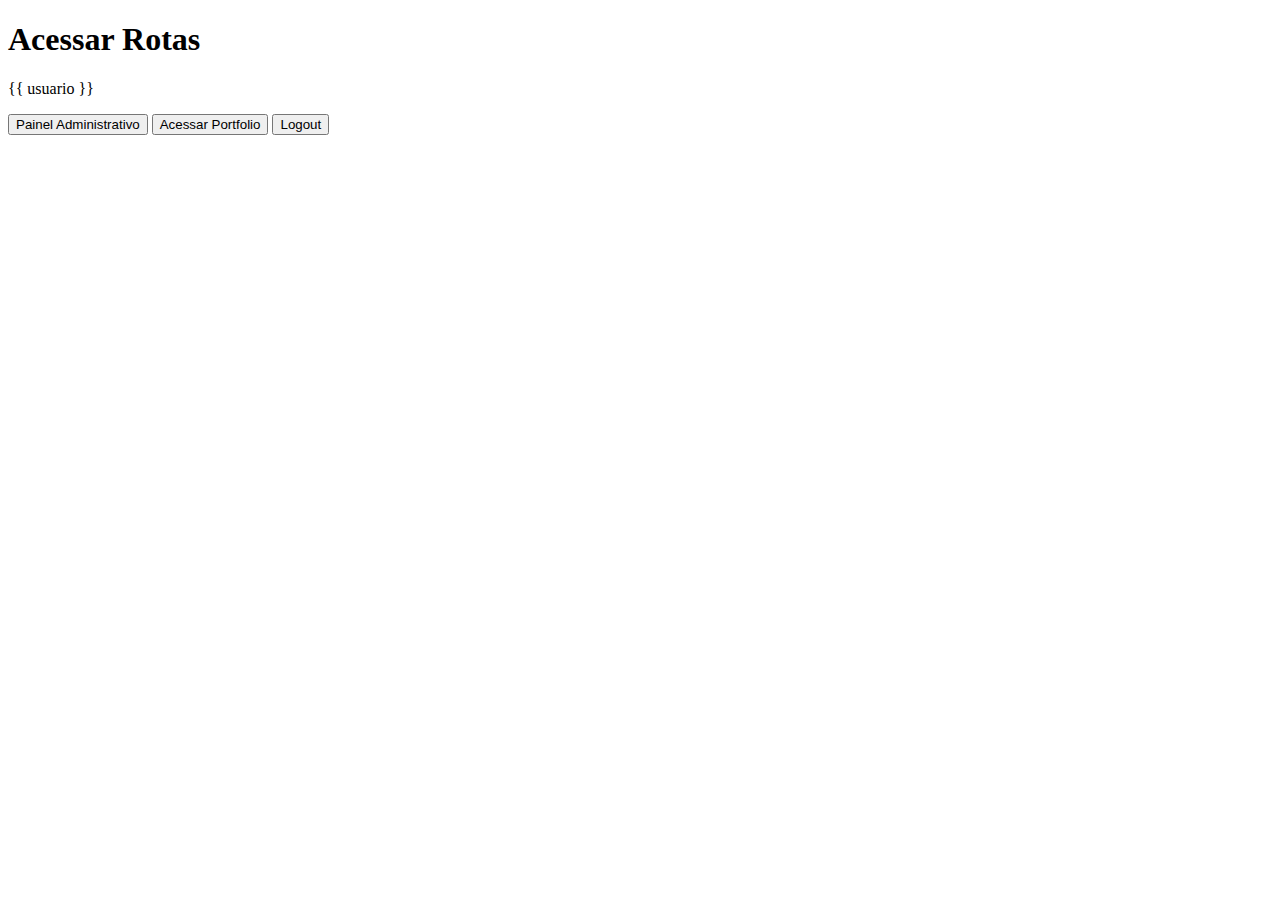
<file: autenticacao/templates/index_chat.html>
<!DOCTYPE html>
<html lang="pt-br">

<head>
    <meta charset="UTF-8">
    <meta http-equiv="X-UA-Compatible" content="IE=edge">
    <meta name="viewport" content="width=device-width, initial-scale=1.0">
    <title>Login Page</title>
</head>

<body>
    <h1>Acessar Rotas</h1>

    <p>{{ usuario }}</p>

    <button type="button" class="administrador">Painel Administrativo</button>
    <button type="button" class="Portfolio">Acessar Portfolio</button>

    <button type="button" class="logout">Logout</button>
    <script>
        //logout 
        const logout = document.querySelector('.logout');
        logout.addEventListener('click', () => {
            window.location.href = '/logout';
        });

        //painel administrativo
        const administrador = document.querySelector('.administrador');
        administrador.addEventListener('click', () => {
            window.location.href = '/admin';
        });

        //chat
        const portfolio = document.querySelector('.Portfolio');
        portfolio.addEventListener('click', () => {
            window.open('https://ederdk.github.io/Portfolio_/',"_blank");
        });

    </script>
</body>

</html>
</file>
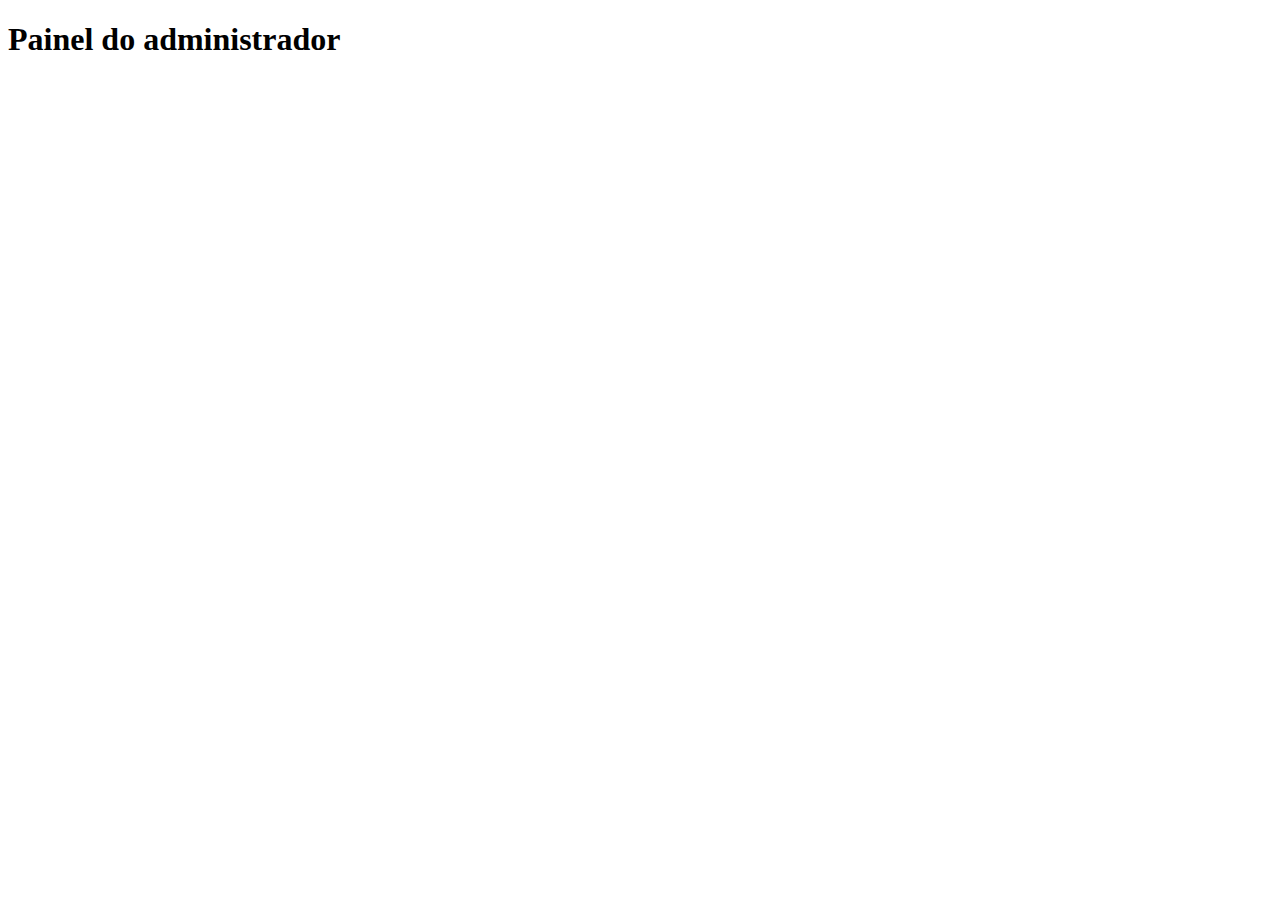
<file: autenticacao/templates/painel.html>
<!DOCTYPE html>
<html lang="en">
<head>
    <meta charset="UTF-8">
    <meta name="viewport" content="width=device-width, initial-scale=1.0">
    <title>Painel</title>
</head>
<body>
    <h1>Painel do administrador</h1>
</body>
</html>
</file>
